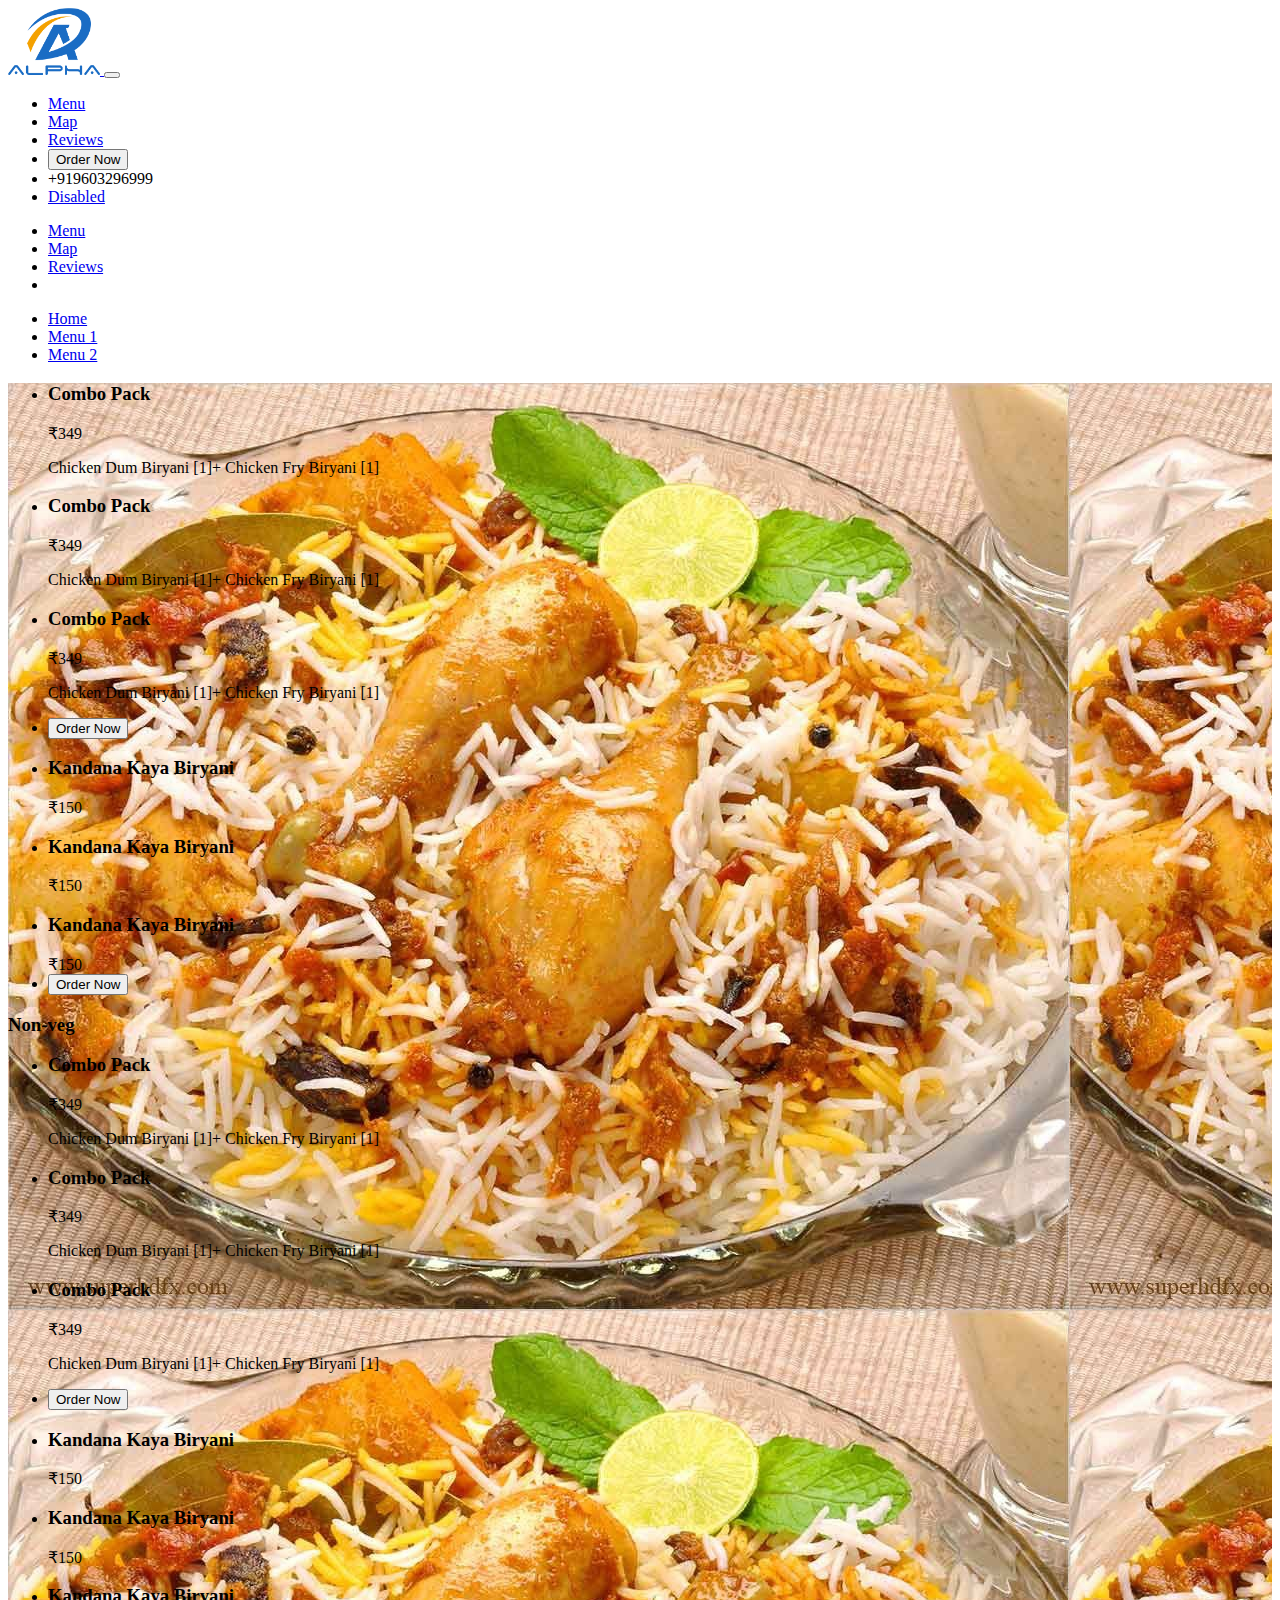
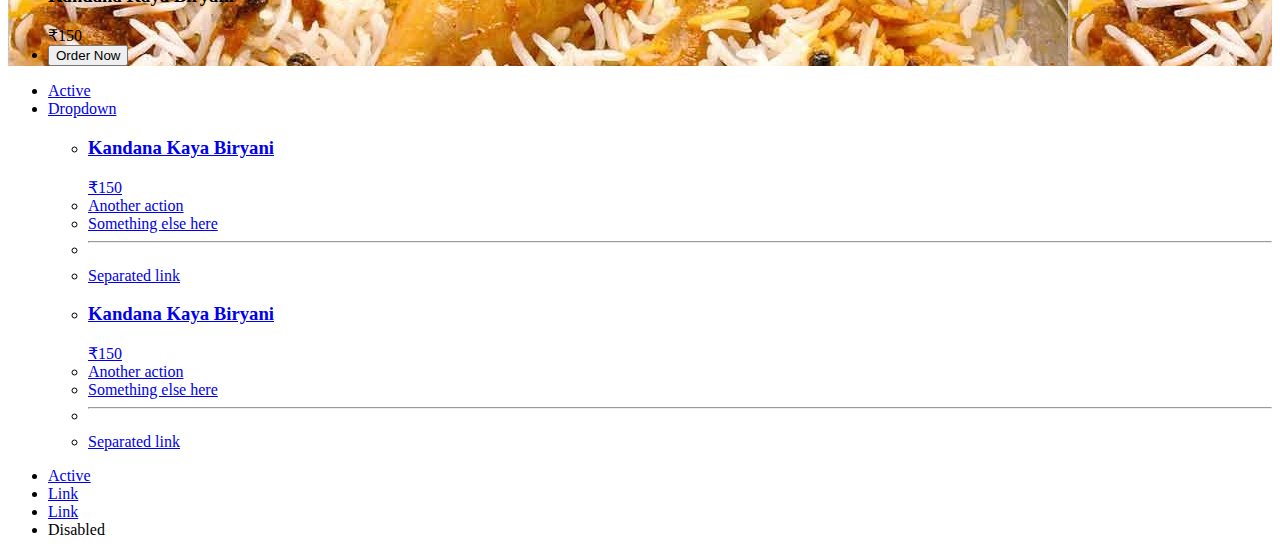
<file: Alpha project/HTML/dummy.html>
<!doctype html>
<html lang="en">
<head>
    <!-- Required meta tags -->
    <meta charset="utf-8">
    <meta name="viewport" content="width=device-width, initial-scale=1">

    <!-- Bootstrap CSS -->
    <link href="https://cdn.jsdelivr.net/npm/bootstrap@5.1.3/dist/css/bootstrap.min.css" rel="stylesheet" integrity="sha384-1BmE4kWBq78iYhFldvKuhfTAU6auU8tT94WrHftjDbrCEXSU1oBoqyl2QvZ6jIW3" crossorigin="anonymous">

    <title>Hello, world!</title>
</head>
<!-- <div class="tab-content menu-part">
  <div class="tab-pane container active" id="Combos">
    <ul>
      <li>
        <h3>Combo Pack</h3>
           <span>₹349</span>
           <p>Chicken Dum Biryani [1]+ Chicken Fry Biryani [1]</p>
      </li>
      <li>
        <h3>Combo Pack</h3>
           <span>₹349</span>
           <p>Chicken Dum Biryani [1]+ Chicken Fry Biryani [1]</p>
      </li>
      <li>
        <h3>Combo Pack</h3>
           <span>₹349</span>
           <p>Chicken Dum Biryani [1]+ Chicken Fry Biryani [1]</p>
      </li>
      <li><button>Order Now</button></li>
    </ul>
  </div>
  <div class="tab-pane container fade" id="BiriyaniFried-Rice">
    <ul>
      <li>
        <h3>Kandana Kaya Biryani</h3>
        <span>₹150</span>
      </li>
      <li>
        <h3>Kandana Kaya Biryani</h3>
        <span>₹150</span>
      </li>
      <li>
        <h3>Kandana Kaya Biryani</h3>
        <span>₹150</span>
      </li>
      <li><button>Order Now</button></li>
    </ul>
  </div>
  <div class="tab-pane container fade" id="Starters">
    <div class="row">
      <div class="col">
        <h3>Non-veg</h3>
        <ul>
          <li>
            <h3>Combo Pack</h3>
               <span>₹349</span>
               <p>Chicken Dum Biryani [1]+ Chicken Fry Biryani [1]</p>
          </li>
          <li>
            <h3>Combo Pack</h3>
               <span>₹349</span>
               <p>Chicken Dum Biryani [1]+ Chicken Fry Biryani [1]</p>
          </li>
          <li>
            <h3>Combo Pack</h3>
               <span>₹349</span>
               <p>Chicken Dum Biryani [1]+ Chicken Fry Biryani [1]</p>
          </li>
          <li><button>Order Now</button></li>
        </ul>
      </div>
      <div class="col">
        <ul>
          <li>
            <h3>Kandana Kaya Biryani</h3>
            <span>₹150</span>
          </li>
          <li>
            <h3>Kandana Kaya Biryani</h3>
            <span>₹150</span>
          </li>
          <li>
            <h3>Kandana Kaya Biryani</h3>
            <span>₹150</span>
          </li>
          <li><button>Order Now</button></li>
        </ul>
      </div>
    </div>
  </div>
  <div class="tab-pane container fade" id="Main-Course">
    <ul>
      <li>
        <h3>Kandana Kaya Biryani</h3>
        <span>₹150</span>
      </li>
      <li>
        <h3>Kandana Kaya Biryani</h3>
        <span>₹150</span>
      </li>
      <li>
        <h3>Kandana Kaya Biryani</h3>
        <span>₹150</span>
      </li>
      <li><button>Order Now</button></li>
    </ul>
  </div>
  <div class="tab-pane container fade" id="Indian-Bread">
      <ul>
        <li>
          <h3>Combo Pack</h3>
             <span>₹349</span>
             <p>Chicken Dum Biryani [1]+ Chicken Fry Biryani [1]</p>
        </li>
        <li>
          <h3>Combo Pack</h3>
             <span>₹349</span>
             <p>Chicken Dum Biryani [1]+ Chicken Fry Biryani [1]</p>
        </li>
        <li>
          <h3>Combo Pack</h3>
             <span>₹349</span>
             <p>Chicken Dum Biryani [1]+ Chicken Fry Biryani [1]</p>
        </li>
        <li><button>Order Now</button></li>
      </ul>
  </div>
</div> -->
<body>
  <header class="section-header mt-4 mb-4">
    <div class="container">
      <nav class="navbar navbar-expand-lg navbar-light bg-light">
        <div class="container-fluid">
          <a class="navbar-brand" href="#">
            <img src="../MEDIA/pngaaa.com-1543432.png" style="height: 4.2rem;">
          </a>
          <button class="navbar-toggler" type="button" data-bs-toggle="collapse" data-bs-target="#navbarNav" aria-controls="navbarNav" aria-expanded="false" aria-label="Toggle navigation">
            <span class="navbar-toggler-icon"></span>
          </button>
          <div class="collapse navbar-collapse" id="navbarNav">
            <ul class="navbar-nav top-nav justify-content-end">
              <li class="nav-item">
                <a class="nav-link active" style="color: blue;" aria-current="page" href="#menu">Menu</a>
              </li>
              <li class="nav-item">
                <a class="nav-link" href="#map">Map</a>
              </li>
              <li class="nav-item">
                <a class="nav-link" href="#reviews">Reviews</a>
              </li>
              <li class="nav-item">
                <a class="nav-link" href="https://www.zomato.com/visakhapatnam/hotel-golden-alfa-nad-junction-vizag/order"><button class="header-button">Order Now</button></a>
              </li>
              <li class="nav-item">
                <a class="nav-link disabled">+919603296999</a>
              </li>
              <li class="nav-item">
                <a class="nav-link disabled" href="#" tabindex="-1" aria-disabled="true">Disabled</a>
              </li>
            </ul>
          </div>
        </div>
      </nav>
        <div class="row align-items-center">
            <div class="col-2">
                
            </div>
            <div class="col-10">
                <ul class="nav top-nav justify-content-end" id="myTopnav">
                  <li class="nav-item">
                    <a class="nav-link active" aria-current="page" href="#menu">Menu</a>
                  </li>
                  <li class="nav-item">
                    <a class="nav-link" href="#map">Map</a>
                  </li>
                  <li class="nav-item">
                    <a class="nav-link" href="#reviews">Reviews</a>
                  </li>
                  
                  <li class="nav-item">
                    <a href="javascript:void(0);" class="nav-icon" onclick="myFunction()">
                      <ion-icon name="list-outline"></ion-icon>
                    </a>
                  </li>                        
                </ul>
            </div>
        </div>
        
        
    </div>
</header>
<!-- <header class="section-header mt-4 mb-4">
    <div class="container">
      <div class="row navbar-expand-lg align-items-center">
        <div class="col-2">
          <img src="../MEDIA/pngaaa.com-1543432.png" style="height: 4.2rem;">
        </div>
        <div class="col-10">
          <ul class="nav collapse navbar-collapse justify-content-end" id="navbarNav">
                <li class="nav-item">
                  <a class="nav-link active" aria-current="page" href="#menu">Menu</a>
                </li>
                <li class="nav-item">
                  <a class="nav-link" href="#map">Map</a>
                </li>
                <li class="nav-item">
                  <a class="nav-link" href="#reviews">Reviews</a>
                </li>
                <li class="nav-item">
                  <a class="nav-link" href="https://www.zomato.com/visakhapatnhotel-golden-alfa-nad-junction-vizag/order"><button class="header-button">Order Nobutton></a>
                </li>
                <li class="nav-item">
                  <a class="nav-link disabled">+919603296999</a>
                </li>
                <button class="navbar-toggler" type="button" data-bs-toggle="collapsdata-bs-target="#navbarNav" aria-controls="navbarNav" aria-expanded="false" aria-label="Toggnavigation">
                <span class="navbar-toggler-icon"></span>
                </button>                      
              </ul>
          </div>
      </div>          
  </div>
    </header> -->
  
  <!-- hero-section -->
  <!-- <div id="carouselExampleControls" class="carousel slide" data-bs-ride="carousel">
    <div class="carousel-inner">
      <div class="carousel-item active">
        <img class="image1" src="../img/274977-wallpaper-sauce-ketchup-fast-food-fries-burger-image.jpeg" class="d-block w-100">
      </div>
      <div class="start-your-meal"><p>Start Your Meal</p></div>
       <div class="with-starters"> <p>With Starters</p>
      </div>
      <div class="carousel-item">
        <img class="image1" src="../img/pexels-photo-326278.jpeg">
      </div>
       
      <div class="carousel-item">
        <img class="image1" src="../img/pexels-photo-1565982.jpeg">
      </div>
    </div>
    <button class="carousel-control-prev" type="button" data-bs-target="#carouselExampleControls" data-bs-slide="prev">
      <span class="carousel-control-prev-icon" aria-hidden="true"></span>
      <span class="visually-hidden">Previous</span>
    </button>
    <button class="carousel-control-next" type="button" data-bs-target="#carouselExampleControls" data-bs-slide="next">
      <span class="carousel-control-next-icon" aria-hidden="true"></span>
      <span class="visually-hidden">Next</span>
    </button>
  </div> -->
  <!-- hero section -->

  <!-- menu section -->
<ul class="nav nav-pills justify-content-evenly">
  <li class="nav-item">
    <a class="nav-link active" data-bs-toggle="pill" href="#home">Home</a>
  </li>
  <li class="nav-item">
    <a class="nav-link" data-bs-toggle="pill" href="#menu1">Menu 1</a>
  </li>
  <li class="nav-item">
    <a class="nav-link" data-bs-toggle="pill" href="#menu2">Menu 2</a>
  </li>
</ul>

<div class="tab-content" style="background-image: url(../MEDIA/menu.jpg);">
  <div class="tab-pane container active" id="home">
    <ul>
      <li>
        <h3>Combo Pack</h3>
           <span>₹349</span>
           <p>Chicken Dum Biryani [1]+ Chicken Fry Biryani [1]</p>
      </li>
      <li>
        <h3>Combo Pack</h3>
           <span>₹349</span>
           <p>Chicken Dum Biryani [1]+ Chicken Fry Biryani [1]</p>
      </li>
      <li>
        <h3>Combo Pack</h3>
           <span>₹349</span>
           <p>Chicken Dum Biryani [1]+ Chicken Fry Biryani [1]</p>
      </li>
      <li><button>Order Now</button></li>
    </ul>
  </div>
  <div class="tab-pane container fade" id="menu1">
    <ul>
      <li>
        <h3>Kandana Kaya Biryani</h3>
        <span>₹150</span>
      </li>
      <li>
        <h3>Kandana Kaya Biryani</h3>
        <span>₹150</span>
      </li>
      <li>
        <h3>Kandana Kaya Biryani</h3>
        <span>₹150</span>
      </li>
      <li><button>Order Now</button></li>
    </ul>
  </div>
  <div class="tab-pane container fade" id="menu2">
    <div class="row">
      <div class="col">
        <h3>Non-veg</h3>
        <ul>
          <li>
            <h3>Combo Pack</h3>
               <span>₹349</span>
               <p>Chicken Dum Biryani [1]+ Chicken Fry Biryani [1]</p>
          </li>
          <li>
            <h3>Combo Pack</h3>
               <span>₹349</span>
               <p>Chicken Dum Biryani [1]+ Chicken Fry Biryani [1]</p>
          </li>
          <li>
            <h3>Combo Pack</h3>
               <span>₹349</span>
               <p>Chicken Dum Biryani [1]+ Chicken Fry Biryani [1]</p>
          </li>
          <li><button>Order Now</button></li>
        </ul>
      </div>
      <div class="col">
        <ul>
          <li>
            <h3>Kandana Kaya Biryani</h3>
            <span>₹150</span>
          </li>
          <li>
            <h3>Kandana Kaya Biryani</h3>
            <span>₹150</span>
          </li>
          <li>
            <h3>Kandana Kaya Biryani</h3>
            <span>₹150</span>
          </li>
          <li><button>Order Now</button></li>
        </ul>
      </div>
    </div>
  </div>
</div>
  <!-- menu section -->
  <!-- menu2 section -->
  <!-- <section>
    <nav class="navbar navbar-expand-lg navbar-light bg-light">
      <div class="container">
        <a class="navbar-brand" href="#combo">COMb</a>
        <button class="navbar-toggler" type="button" data-bs-toggle="collapse" data-bs-target="#navbarNavDropdown" aria-controls="navbarNavDropdown" aria-expanded="false" aria-label="Toggle navigation">
          <span class="navbar-toggler-icon"></span>
        </button>
        <a class="navbar-brand" href="#biriyani">Birir</a>
        <button class="navbar-toggler" type="button" data-bs-toggle="collapse" data-bs-target="#navbarNavDropdown" aria-controls="navbarNavDropdown" aria-expanded="false" aria-label="Toggle navigation">
          <span class="navbar-toggler-icon"></span>
        </button>
        <a class="navbar-brand" href="#">stratee</a>
        <button class="navbar-toggler" type="button" data-bs-toggle="collapse" data-bs-target="#navbarNavDropdown" aria-controls="navbarNavDropdown" aria-expanded="false" aria-label="Toggle navigation">
          <span class="navbar-toggler-icon"></span>
        </button>
        <a class="navbar-brand" href="#">gee</a>
        <button class="navbar-toggler" type="button" data-bs-toggle="collapse" data-bs-target="#navbarNavDropdown" aria-controls="navbarNavDropdown" aria-expanded="false" aria-label="Toggle navigation">
          <span class="navbar-toggler-icon"></span>
        </button>
      </div>
    </nav>
    <div class="menu-content">
      <div class="combos" id="combo">
        <div class="menu-items">
          <h3>Combo Pack</h3>
           <span>₹349</span>
           <p>Chicken Dum Biryani [1]+ Chicken Fry Biryani [1]</p>
        </div>
        <div class="menu-items">
          <h3>Combo Pack</h3>
           <span>₹349</span>
           <p>Chicken Dum Biryani [1]+ Chicken Fry Biryani [1]</p>
        </div>
        <div class="menu-items">
          <h3>Combo Pack</h3>
           <span>₹349</span>
           <p>Chicken Dum Biryani [1]+ Chicken Fry Biryani [1]</p>
        </div>
        <div class="menu-items">
          <h3>Combo Pack</h3>
           <span>₹349</span>
           <p>Chicken Dum Biryani [1]+ Chicken Fry Biryani [1]</p>
        </div>
  
      </div>
      <div class="biriyani" id="combo">
        <div class="menu-items">
          <h3>Kandana Kaya Biryani</h3>
           <span>₹150</span>
        </div>
        <div class="menu-items">
          <h3>Kandana Kaya Biryani</h3>
           <span>₹150</span>
        </div>
        <div class="menu-items">
          <h3>Kandana Kaya Biryani</h3>
           <span>₹150</span>
        </div>
        <div class="menu-items">
          <h3>Kandana Kaya Biryani</h3>
           <span>₹150</span>
        </div>
        
  
      </div>
    </div>
  </section> -->
  
  
  <!-- menu section -->
  <!-- <section>
    <div>

      Nav tabs
      <ul class="nav nav-tabs" role="tablist">
        <li role="presentation" class="active"><a href="#home" aria-controls="home" role="tab" data-toggle="tab">Home</a></li>
        <li role="presentation"><a href="#profile" aria-controls="profile" role="tab" data-toggle="tab">Profile</a></li>
        <li role="presentation"><a href="#messages" aria-controls="messages" role="tab" data-toggle="tab">Messages</a></li>
        <li role="presentation"><a href="#settings" aria-controls="settings" role="tab" data-toggle="tab">Settings</a></li>
      </ul>
    
      Tab panes
      <div class="tab-content">
        <div role="tabpanel" class="tab-pane active" id="home">a</div>
        <div role="tabpanel" class="tab-pane" id="profile">b</div>
        <div role="tabpanel" class="tab-pane" id="messages">c</div>
        <div role="tabpanel" class="tab-pane" id="settings">d</div>
      </div>
    
    </div>
  </section> -->
  <section>
    <ul class="nav nav-pills nav-fill">
      <li class="nav-item">
        <a class="nav-link active" aria-current="page" href="#">Active</a>
      </li>
      <li class="nav-item dropdown">
        <a class="nav-link dropdown-toggle" data-toggle="dropdown-grid" data-bs-toggle="dropdown-grid" href="#" role="button" aria-expanded="false">Dropdown</a>
        <div class="dropdown-menu">
        <div class="row">
          <div class="col">
            <ul class="dropdown-menu">
              <li><a class="dropdown-item" href="#"><h3 class="biriyani_heading">Kandana Kaya Biryani</h3><span>₹150</span></a></li>
              <li><a class="dropdown-item" href="#">Another action</a></li>
              <li><a class="dropdown-item" href="#">Something else here</a></li>
              <li><hr class="dropdown-divider"></li>
              <li><a class="dropdown-item" href="#">Separated link</a></li>
              </ul>
          </div>
          
          <div class="col"><ul class="dropdown-menu">
            <li><a class="dropdown-item" href="#"><h3 class="biriyani_heading">Kandana Kaya Biryani</h3><span>₹150</span></a></li>
            <li><a class="dropdown-item" href="#">Another action</a></li>
            <li><a class="dropdown-item" href="#">Something else here</a></li>
            <li><hr class="dropdown-divider"></li>
            <li><a class="dropdown-item" href="#">Separated link</a></li>
            </ul></div>
        </div>
        <!-- <div class="row">
          <div class="col"><a class="dropdown-item" href="#">Action</a></div>
          <div class="col"><a class="dropdown-item" href="#">Action</a></div>
        </div>
        <div class="row">
          <div class="col"><a class="dropdown-item" href="#">Action</a></div>
          <div class="col"><a class="dropdown-item" href="#">Action</a></div>
        </div> -->
        </div>
      </li>
    </ul>

    <!-- <div class="nav-content"> -->
  </section>
  <!-- <section class="section-50 section-sm-100">
    <div class="container-wide">
      <div class="row justify-content-xs-center">
        <div class="col-sm-6 col-md-4 view-animate zoomInSmall delay-04 active"><a class="thumbnail-variant-3" href="menu-single.html"><img class="img-responsive" src="images/index-01-566x401.jpg" alt="" width="566" height="401">
            <div class="caption text-center">
              <h3 class="text-italic">For Vegans</h3>
              <p class="big">Burger + French Fries + Drink</p>
            </div></a></div>
        <div class="col-sm-6 col-md-4 view-animate zoomInSmall delay-06 active"><a class="thumbnail-variant-3" href="menu-single.html"><img class="img-responsive" src="images/index-02-566x401.jpg" alt="" width="566" height="401">
            <div class="caption text-center">
              <h3 class="text-italic">Order Online</h3>
              <p class="big">Available Every Day 9 AM - 11 PM</p>
            </div></a></div>
        <div class="col-sm-6 col-md-4 offset-sm-top-30 offset-md-top-0 view-animate zoomInSmall delay-02 active"><a class="thumbnail-variant-3" href="menu-single.html"><img class="img-responsive" src="images/index-03-566x401.jpg" alt="" width="566" height="401">
            <div class="caption text-center">
              <h3 class="text-italic">Cake Specials</h3>
              <p class="big">Every Friday Only $0.99</p>
            </div></a></div>
      </div>
    </div>
  </section> -->
    <!-- <div id="carouselExampleIndicators" class="carousel slide" data-bs-ride="carousel">
        <div class="carousel-indicators">
          <button type="button" data-bs-target="#carouselExampleIndicators" data-bs-slide-to="0" class="active" aria-current="true" aria-label="Slide 1">Biriyani</button>
          <button type="button" data-bs-target="#carouselExampleIndicators" data-bs-slide-to="1" aria-label="Slide 2">staters</button>
          <button type="button" data-bs-target="#carouselExampleIndicators" data-bs-slide-to="2" aria-label="Slide 3">veg</button>
        </div>
        <div class="carousel-inner">
          <div class="carousel-item active">
            <div id="carouselExampleControls" class="carousel slide" data-bs-ride="carousel">
                <div class="carousel-inner">
                  <div class="carousel-item active">
                    <img src="../MEDIA/WhatsApp Image 2022-01-16 at 14.56.23.jpeg" style="max-width: 100%;" >
                  </div>
                  <div class="carousel-item">
                    <img src="../MEDIA/WhatsApp Image 2022-01-16 at 14.56.24 (1).jpeg" style="max-width: 100%;">
                  </div>
                  <div class="carousel-item">
                    <img src="../MEDIA/WhatsApp Image 2022-01-16 at 14.56.24.jpeg" style="max-width: 100%;">
                  </div>
                </div>
                <button class="carousel-control-prev" type="button" data-bs-target="#carouselExampleControls" data-bs-slide="prev">
                  <span class="carousel-control-prev-icon" aria-hidden="true"></span>
                  <span class="visually-hidden">Previous</span>
                </button>
                <button class="carousel-control-next" type="button" data-bs-target="#carouselExampleControls" data-bs-slide="next">
                  <span class="carousel-control-next-icon" aria-hidden="true"></span>
                  <span class="visually-hidden">Next</span>
                </button>
              </div>
          </div>
          <div class="carousel-item">
            <div id="carouselExampleControls2" class="carousel slide" data-bs-ride="carousel">
                <div class="carousel-inner">
                  <div class="carousel-item active">
                    <img src="../MEDIA/WhatsApp Image 2022-01-16 at 14.56.23.jpeg" style="max-width: 100%;" >
                  </div>
                  <div class="carousel-item">
                    <img src="../MEDIA/WhatsApp Image 2022-01-16 at 14.56.24 (1).jpeg" style="max-width: 100%;">
                  </div>
                  <div class="carousel-item">
                    <img src="../MEDIA/WhatsApp Image 2022-01-16 at 14.56.24.jpeg" style="max-width: 100%;">
                  </div>
                </div>
                <button class="carousel-control-prev" type="button" data-bs-target="#carouselExampleControls2" data-bs-slide="prev">
                  <span class="carousel-control-prev-icon" aria-hidden="true"></span>
                  <span class="visually-hidden">Previous</span>
                </button>
                <button class="carousel-control-next" type="button" data-bs-target="#carouselExampleControls2" data-bs-slide="next">
                  <span class="carousel-control-next-icon" aria-hidden="true"></span>
                  <span class="visually-hidden">Next</span>
                </button>
              </div>
          </div>
          <div class="carousel-item">
            <div id="carouselExampleControls3" class="carousel slide" data-bs-ride="carousel">
                <div class="carousel-inner">
                  <div class="carousel-item active">
                    <img src="../MEDIA/WhatsApp Image 2022-01-16 at 14.56.23.jpeg" style="max-width: 100%;" >
                  </div>
                  <div class="carousel-item">
                    <img src="../MEDIA/WhatsApp Image 2022-01-16 at 14.56.24 (1).jpeg" style="max-width: 100%;">
                  </div>
                  <div class="carousel-item">
                    <img src="../MEDIA/WhatsApp Image 2022-01-16 at 14.56.24.jpeg" style="max-width: 100%;">
                  </div>
                </div>
                <button class="carousel-control-prev" type="button" data-bs-target="#carouselExampleControls3" data-bs-slide="prev">
                  <span class="carousel-control-prev-icon" aria-hidden="true"></span>
                  <span class="visually-hidden">Previous</span>
                </button>
                <button class="carousel-control-next" type="button" data-bs-target="#carouselExampleControls3" data-bs-slide="next">
                  <span class="carousel-control-next-icon" aria-hidden="true"></span>
                  <span class="visually-hidden">Next</span>
                </button>
              </div>
          </div>
        </div>
      </div> -->
      <ul class="nav justify-content-end">
        <li class="nav-item">
          <a class="nav-link active" aria-current="page" href="#">Active</a>
        </li>
        <li class="nav-item">
          <a class="nav-link" href="#">Link</a>
        </li>
        <li class="nav-item">
          <a class="nav-link" href="#">Link</a>
        </li>
        <li class="nav-item">
          <a class="nav-link disabled">Disabled</a>
        </li>
      </ul>
      
    <!-- Optional JavaScript; choose one of the two! -->

    <!-- Option 1: Bootstrap Bundle with Popper -->
    <script src="https://cdn.jsdelivr.net/npm/bootstrap@5.1.3/dist/js/bootstrap.bundle.min.js" integrity="sha384-ka7Sk0Gln4gmtz2MlQnikT1wXgYsOg+OMhuP+IlRH9sENBO0LRn5q+8nbTov4+1p" crossorigin="anonymous"></script>

    <!-- Option 2: Separate Popper and Bootstrap JS -->
    <!--
    <script src="https://cdn.jsdelivr.net/npm/@popperjs/core@2.10.2/dist/umd/popper.min.js" integrity="sha384-7+zCNj/IqJ95wo16oMtfsKbZ9ccEh31eOz1HGyDuCQ6wgnyJNSYdrPa03rtR1zdB" crossorigin="anonymous"></script>
    <script src="https://cdn.jsdelivr.net/npm/bootstrap@5.1.3/dist/js/bootstrap.min.js" integrity="sha384-QJHtvGhmr9XOIpI6YVutG+2QOK9T+ZnN4kzFN1RtK3zEFEIsxhlmWl5/YESvpZ13" crossorigin="anonymous"></script>
    -->
</body>
</html>
</file>
